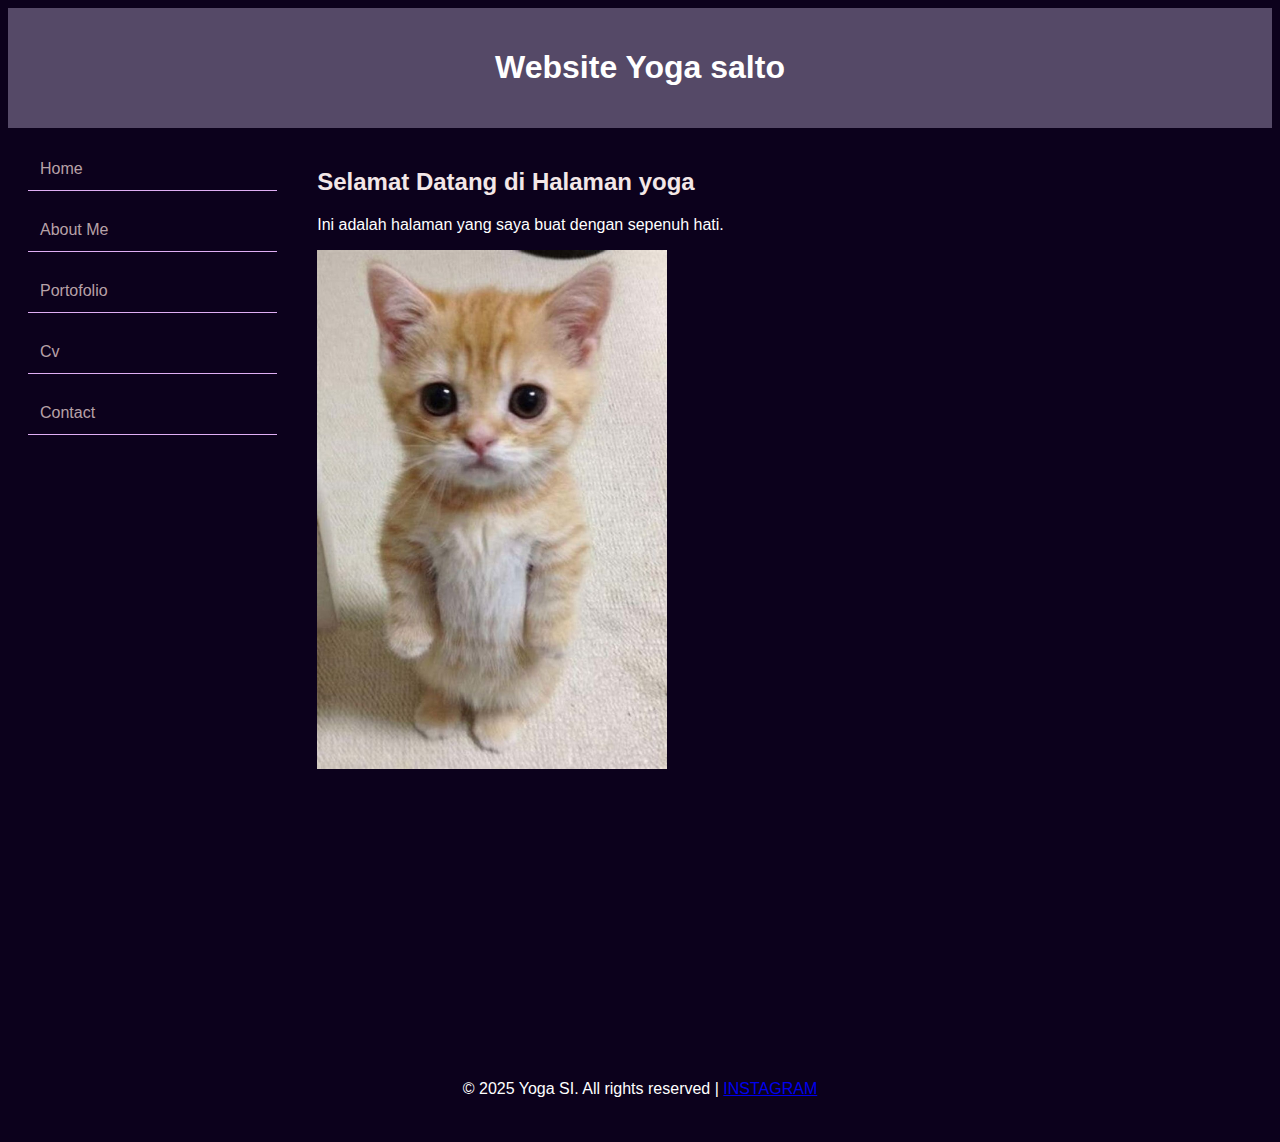
<file: index.html>
<!DOCTYPE html>
<html lang="en">
<head>
    <meta charset="UTF-8">
    <meta name="viewport" content="width=device-width, initial-scale=1.0">
    <title>Home</title>
    <link rel="stylesheet" href="style.css">
</head>
<body>
    <div class="header">
        <h1>Website Yoga salto</h1>
    </div>

    <table>
        <tr>
            <td class="menu">
                <a href="index.html">Home</a><br>
                <a href="about.html">About Me</a><br>
                <a href="portofolio.html">Portofolio</a><br>
                <a href="cv.html">Cv</a><br>
                <a href="contact.html">Contact</a><br>
            </td>
            <td class="content">
                <h2>Selamat Datang di Halaman yoga</h2>
                <p>Ini adalah halaman yang saya buat dengan sepenuh hati.</p>
                <img src="foto.jpeg" alt="Foto yoga">
                
            </td>
        </tr>
    </table>

    <div class="footer">
        <p><div class="footer">
  <p>&copy; 2025 Yoga SI. All rights reserved | <a href="https://www.instagram.com/yogacipta0?igsh=eXFza3U4amdxYnNi " target="_blank" rel="noopener noreferrer">INSTAGRAM</a></p>
</div>
    </div>
</body>
</html>
</file>
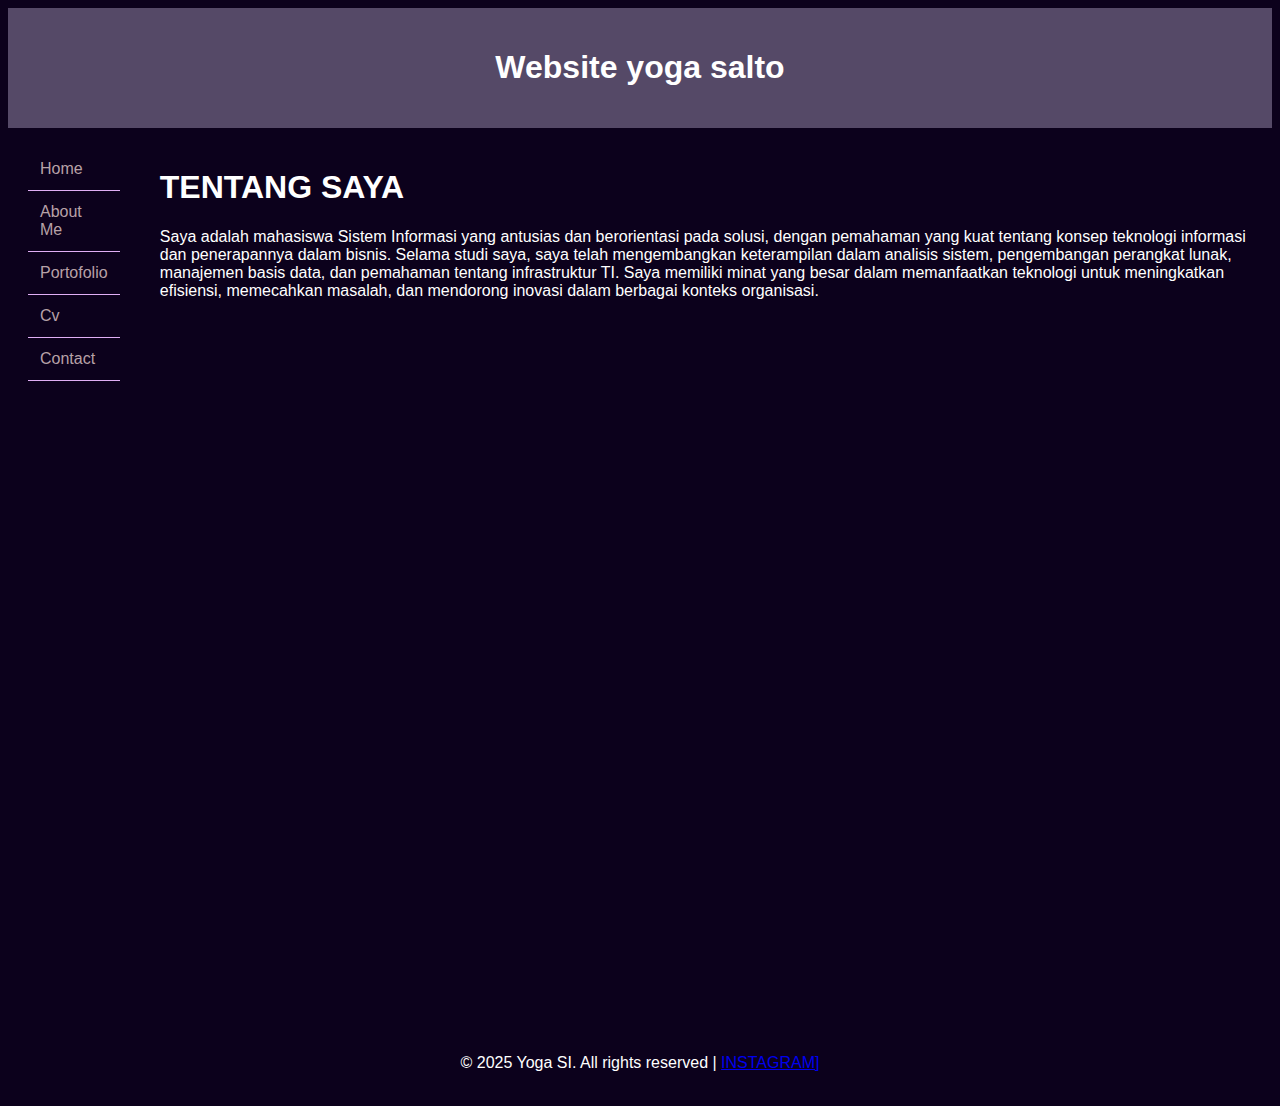
<file: about.html>
<!DOCTYPE html>
<html lang="en">
<head>
    <meta charset="UTF-8">
    <meta name="viewport" content="width=device-width, initial-scale=1.0">
    <title>About Me</title>
    <link rel="stylesheet" href="style.css">
</head>
<body>
    <div class="header">
        <h1>Website yoga salto</h1>
    </div>

    <table>
        <tr>
            <td class="menu">
                <a href="index.html">Home</a> 
                <a href="about.html">About Me</a>
                <a href="portofolio.html">Portofolio</a>
                <a href="cv.html">Cv</a>
                <a href="contact.html">Contact</a>
            </td>
            <td class="content" >
            <h1>TENTANG SAYA</h1>
            <p>Saya adalah mahasiswa Sistem Informasi yang antusias dan berorientasi pada solusi, dengan pemahaman yang kuat tentang konsep teknologi informasi dan penerapannya dalam bisnis. Selama studi saya, saya telah mengembangkan keterampilan dalam analisis sistem, pengembangan perangkat lunak, manajemen basis data, dan pemahaman tentang infrastruktur TI. Saya memiliki minat yang besar dalam memanfaatkan teknologi untuk meningkatkan efisiensi, memecahkan masalah, dan mendorong inovasi dalam berbagai konteks organisasi.</p>
        </td>
        </tr>
    </table>

</body>
</html>

<div class="footer">
  <p>&copy; 2025 Yoga SI. All rights reserved | <a href=https://www.instagram.com/yogacipta0?igsh=eXFza3U4amdxYnNi" target="_blank" rel="noopener noreferrer">INSTAGRAM]</a></p>
    </div>
</body>
</html>
</file>
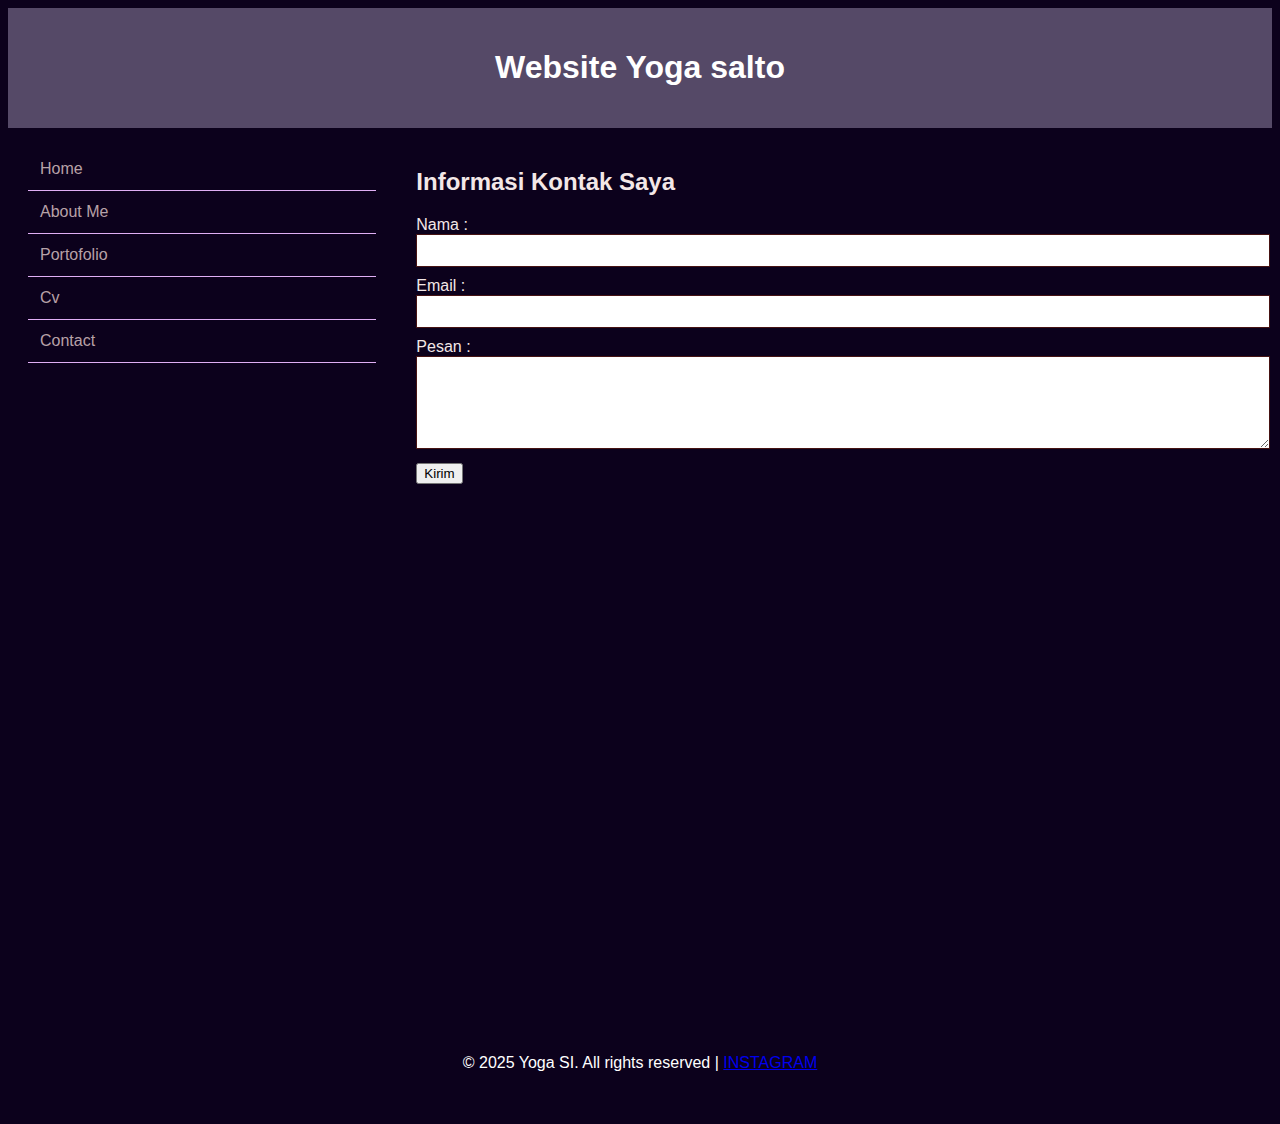
<file: contact.html>
<!DOCTYPE html>
<html lang="en">
  <head>
    <meta charset="UTF-8" />
    <meta name="viewport" content="width=device-width, initial-scale=1.0" />
    <title>Home</title>
    <link rel="stylesheet" href="style.css" />
  </head>
  <body>
    <div class="header">
      <h1>Website Yoga salto</h1>
    </div>

    <table>
      <tr>
        <td class="menu">
          <a href="index.html">Home</a>
          <a href="about.html">About Me</a>
          <a href="portofolio.html">Portofolio</a>
          <a href="cv.html">Cv</a>
          <a href="contact.html">Contact</a>
        </td>
        <td class="content">
          <h2>Informasi Kontak Saya</h2>
          <form action="#" method="post">
            <label>Nama :</label><br />
            <input type="text" name="nama" /><br />

            <label>Email :</label><br />
            <input type="email" name="email" /><br />

            <label>Pesan :</label><br />
            <textarea name="pesan" rows="5" id=""></textarea>

            <input type="submit" value="Kirim" />
          </form>   
        </td>
      </tr>
    </table>

    <div class="footer">
  <p>&copy; 2025 Yoga SI. All rights reserved | <a href="https://www.instagram.com/yogacipta0?igsh=eXFza3U4amdxYnNi"  target="_blank" rel="noopener noreferrer">INSTAGRAM</a></p>

  </body>
</html>
</file>
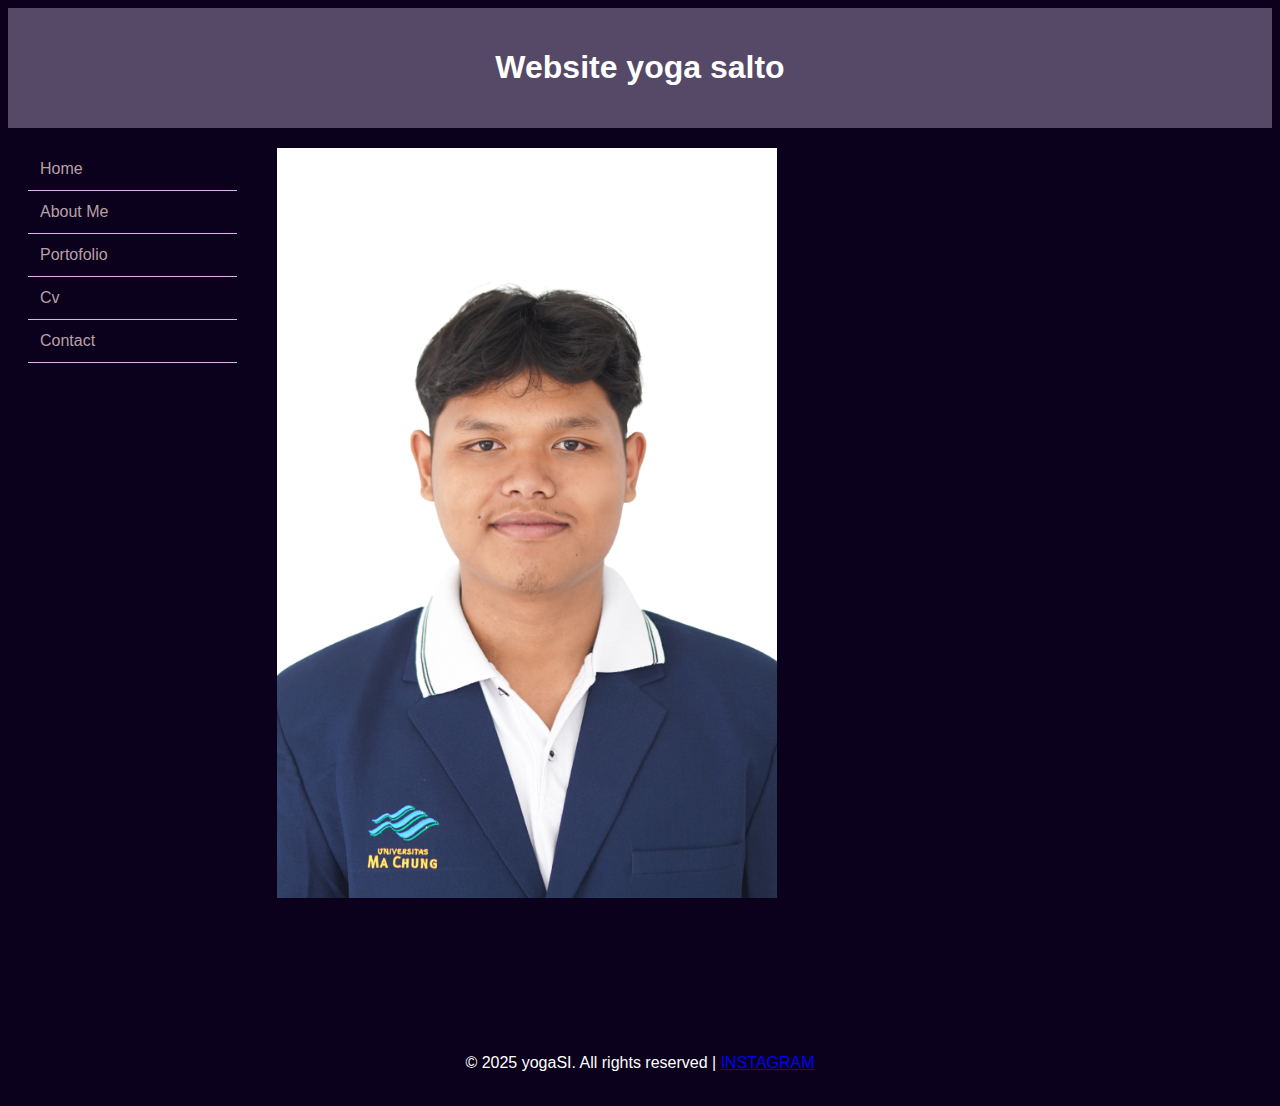
<file: cv.html>
<!DOCTYPE html>
<html lang="en">
<head>
    <meta charset="UTF-8">
    <meta name="viewport" content="width=device-width, initial-scale=1.0">
    <title>About Me</title>
    <link rel="stylesheet" href="style.css">
</head>
<body>
    <div class="header">
        <h1>Website yoga salto</h1>
    </div>

    <table>
        <tr>
            <td class="menu">
                <a href="index.html">Home</a> 
                <a href="about.html">About Me</a>
                <a href="portofolio.html">Portofolio</a>
                <a href="cv.html">Cv</a>
                <a href="contact.html">Contact</a>
            </td>
            <td class="content" >
            <img src="yoga.jpg" alt="foto Yoga" id="foto-utama">
            
        </td>
        </tr>
    </table>

<div class="footer">
  <p>&copy; 2025 yogaSI. All rights reserved | <a href="https://www.instagram.com/yogacipta0?igsh=eXFza3U4amdxYnNi" target="_blank" rel="noopener noreferrer">INSTAGRAM</a></p>
    </div>
</body>
</html>
</file>
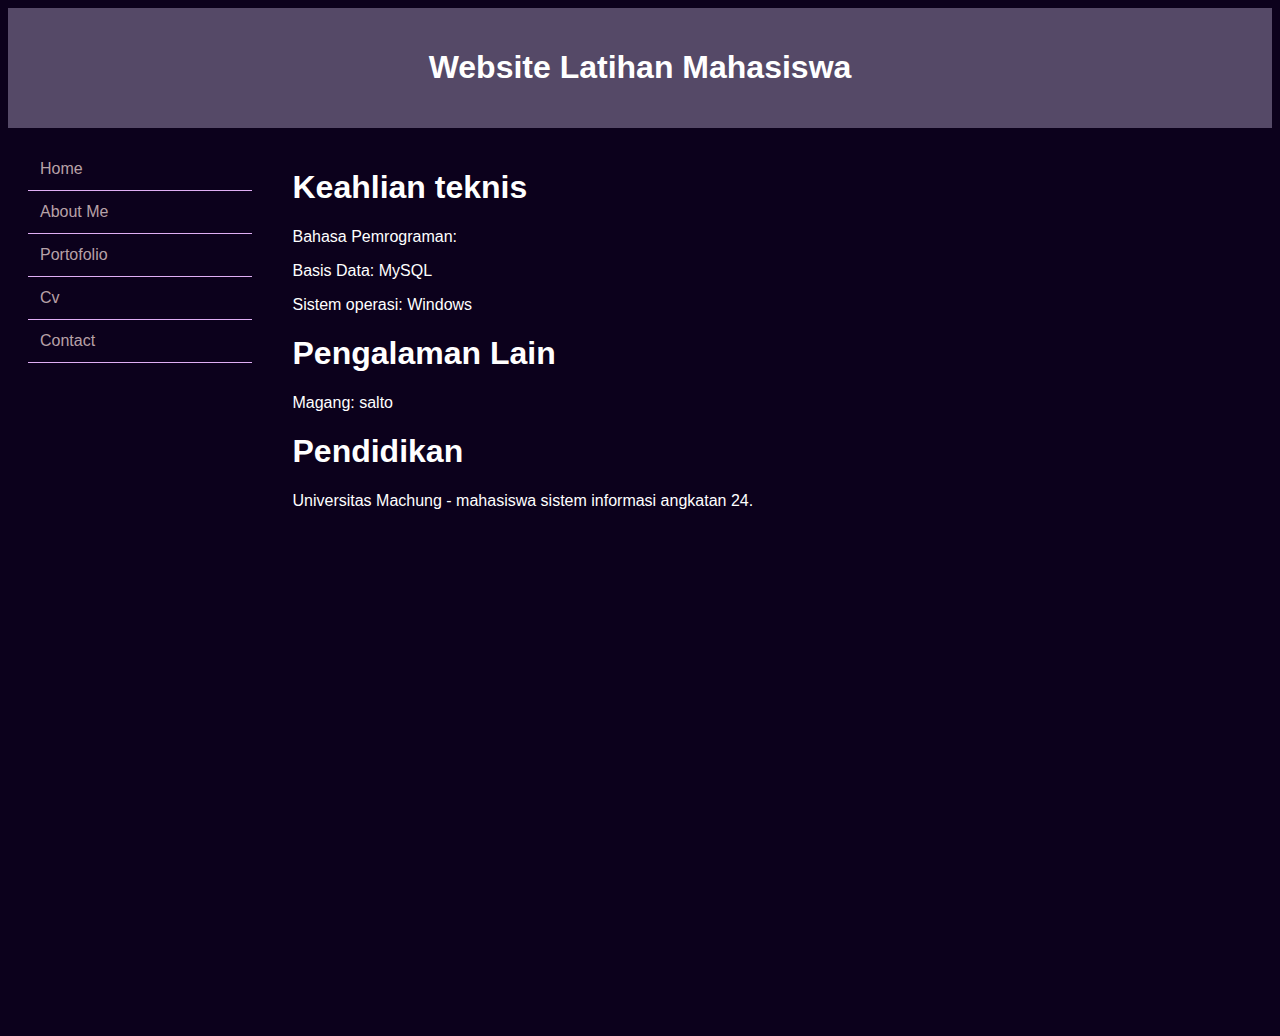
<file: portofolio.html>
<!DOCTYPE html>
<html lang="en">
<head>
    <meta charset="UTF-8">
    <meta name="viewport" content="width=device-width, initial-scale=1.0">
    <title>About Me</title>
    <link rel="stylesheet" href="style.css">
</head>
<body>
    <div class="header">
        <h1>Website Latihan Mahasiswa</h1>
    </div>

    <table>
        <tr>
            <td class="menu">
                <a href="index.html">Home</a> 
                <a href="about.html">About Me</a>
                <a href="portofolio.html">Portofolio</a>
                <a href="cv.html">Cv</a>
                <a href="contact.html">Contact</a>
            </td>
            <td class="content" >
            <h1>Keahlian teknis </h1>
            <p>Bahasa Pemrograman: </p>
            <p>Basis Data: MySQL</p>
            <p>Sistem operasi: Windows</p>
            <h1>Pengalaman Lain</h1>
            <p>Magang: salto</p>
            <h1> Pendidikan</h1>
            <p> Universitas Machung - mahasiswa sistem informasi angkatan 24.</p>    
        </td>
        </tr>
    </table>

</body>
</html>
</file>
<file: style.css>
body {
    font-family: Arial, Helvetica, sans-serif;
    margin 0;
    background-color: rgb(12, 1, 28);
 }
 
 table {
    width: 100%;
    height: 100vh;
    border-collapse: collapse; 
 }
 
 td {
    vertical-align: top;
    padding: 20px; 
 }
 
 .menu {
    background-color: rgb(12, 1, 28);
 }
 
 .menu a {
   display: block;
   padding: 12px;
   text-decoration: none;
   color: rgba(230, 208, 208, 0.792);
   border-bottom: 1px solid rgb(224, 175, 244) ;  
 }
 
 .menu a:hover {
    background-color: rgb(13, 98, 209); 
 }
 
 .content {
     background-color: rgb(12, 1, 28);
     padding: 20px;
 }
 
 h1{
     color:rgb(255, 255, 255);
 }
 
 p{
     color: rgb(255, 255, 255);
 }
 
 input[type="text"],
 input[type="email"],
 textarea {
     width: 100%;
     padding: 8px;
     margin-bottom: 10px;
     border: 1px solid #461313;
 }
 
 input [type="submit"] {
     background-color:rgb(157, 72, 72);
     color: rgb(255, 248, 248);
     padding: 10px 20px;
     border: none;
     border-radius: 4px;
     cursor: pointer;
 }
 
 input [type="submit"]:hover {
     background-color: rgb(255, 255, 255);
 }
 
 .header {
    background-color: rgb(85, 73, 103);
     color:rgba(152, 63, 63, 0);
     padding: 20px;
     text-align: center;
 }
 
 .footer {
    background-color: rgb(12, 1, 28);
     color: rgb(194, 67, 67);
     text-align: center;
     padding: 10px;
     position: relative;
     bottom: 0;
     width: 100%;
 }
 
 .content {
   color: rgb(243, 231, 231);
 }
 
 img {
   width: 350px;
   height: px;  
   text-align: right;
 }
 
 
 #foto-utama {
   width: 500px;
   height: 450px;
 }
</file>
